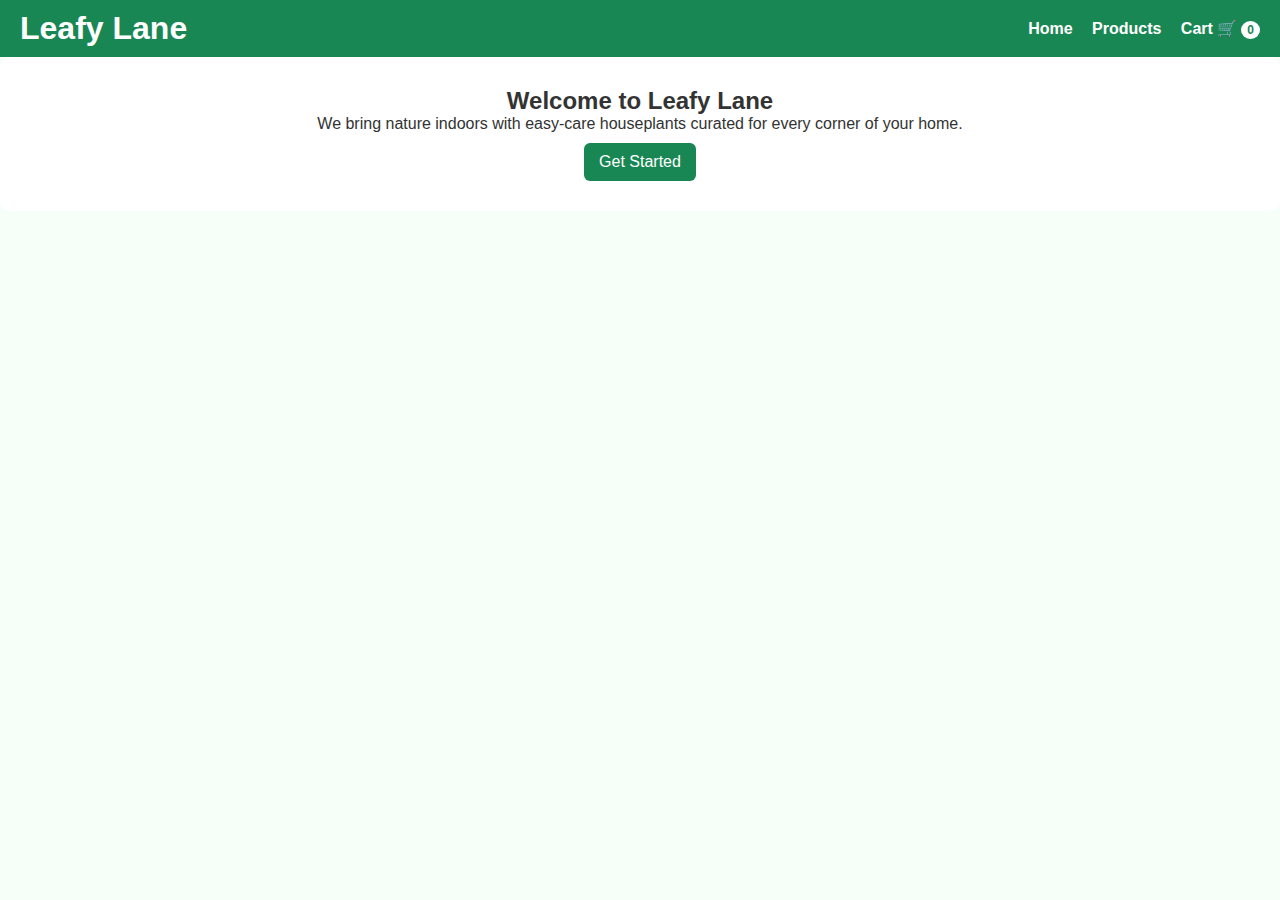
<file: index.html>
<!DOCTYPE html>
<html lang="en">
<head>
  <meta charset="UTF-8">
  <meta name="viewport" content="width=device-width, initial-scale=1.0">
  <title>Leafy Lane - Home</title>
  <link rel="stylesheet" href="styles.css">
</head>
<body>
  
  <!-- Header -->
  <header class="header">
    <h1 class="logo">Leafy Lane</h1>
    <nav>
      <a href="index.html">Home</a>
      <a href="products.html">Products</a>
      <a href="cart.html">Cart 🛒<span class="badge">0</span></a>
    </nav>
  </header>

  <!-- Landing -->
  <section class="landing">
    <div class="overlay">
      <h2>Welcome to Leafy Lane</h2>
      <p>We bring nature indoors with easy-care houseplants curated for every corner of your home.</p>
      <a href="products.html" class="btn">Get Started</a>
    </div>

  </section>
</body>
</html>
</file>
<file: styles.css>
/* Reset */
* { box-sizing: border-box; margin: 0; padding: 0; }
body { font-family: Arial, sans-serif; background: #f6fff8; color: #333; }

/* Header */
.header {
  display: flex;
  justify-content: space-between;
  align-items: center;
  background: #198754;
  padding: 10px 20px;
  color: white;
}
.header nav a {
  color: white;
  text-decoration: none;
  margin-left: 15px;
  font-weight: bold;
}
.badge {
  background: white;
  color: #198754;
  padding: 2px 6px;
  border-radius: 50%;
  margin-left: 4px;
  font-size: 12px;
}


.overlay {
  background: rgba(255, 255, 255, 0.85);
  padding: 30px;
  border-radius: 10px;
  text-align: center;
}
.btn {
  display: inline-block;
  padding: 10px 15px;
  margin-top: 10px;
  background: #198754;
  color: white;
  text-decoration: none;
  border-radius: 6px;
  border: none;
  cursor: pointer;
}
.btn-del {
  background: #dc3545;
  color: white;
  border: none;
  padding: 5px 10px;
  border-radius: 6px;
  cursor: pointer;
}

/* Products */
.container { padding: 20px; }
.grid {
  display: grid;
  grid-template-columns: repeat(auto-fill, minmax(200px, 1fr));
  gap: 15px;
}
.card {
  background: white;
  border: 1px solid #ddd;
  border-radius: 8px;
  overflow: hidden;
  text-align: center;
}
.card img { width: 100%; height: 150px; object-fit: cover; }
.card h4 { margin: 10px 0; }

/* Cart */
.cart-item {
  display: flex;
  gap: 15px;
  background: white;
  padding: 10px;
  border-radius: 8px;
  margin-bottom: 10px;
}
.cart-item img {
  width: 80px;
  height: 80px;
  border-radius: 6px;
  object-fit: cover;
}
.controls { display: flex; gap: 6px; margin-top: 8px; }
.controls button {
  padding: 5px 10px;
  border: 1px solid #198754;
  background: white;
  border-radius: 5px;
  cursor: pointer;
}
.total { font-weight: bold; align-self: center; }
.cart-summary { margin-top: 20px; }

.landing {
    background-image: url("https://images.unsplash.com/photo-1533563906091-fdfdffc3e3c4?fm=jpg&q=60&w=3000&ixlib=rb-4.1.0&ixid=M3wxMjA3fDB8MHxzZWFyY2h8Mnx8ZGFyayUyMGdyZWVuJTIwbmF0dXJlfGVufDB8fDB8fHww"); /* Adjust path as needed */
    background-size: cover;
    background-position: center;
}
</file>
